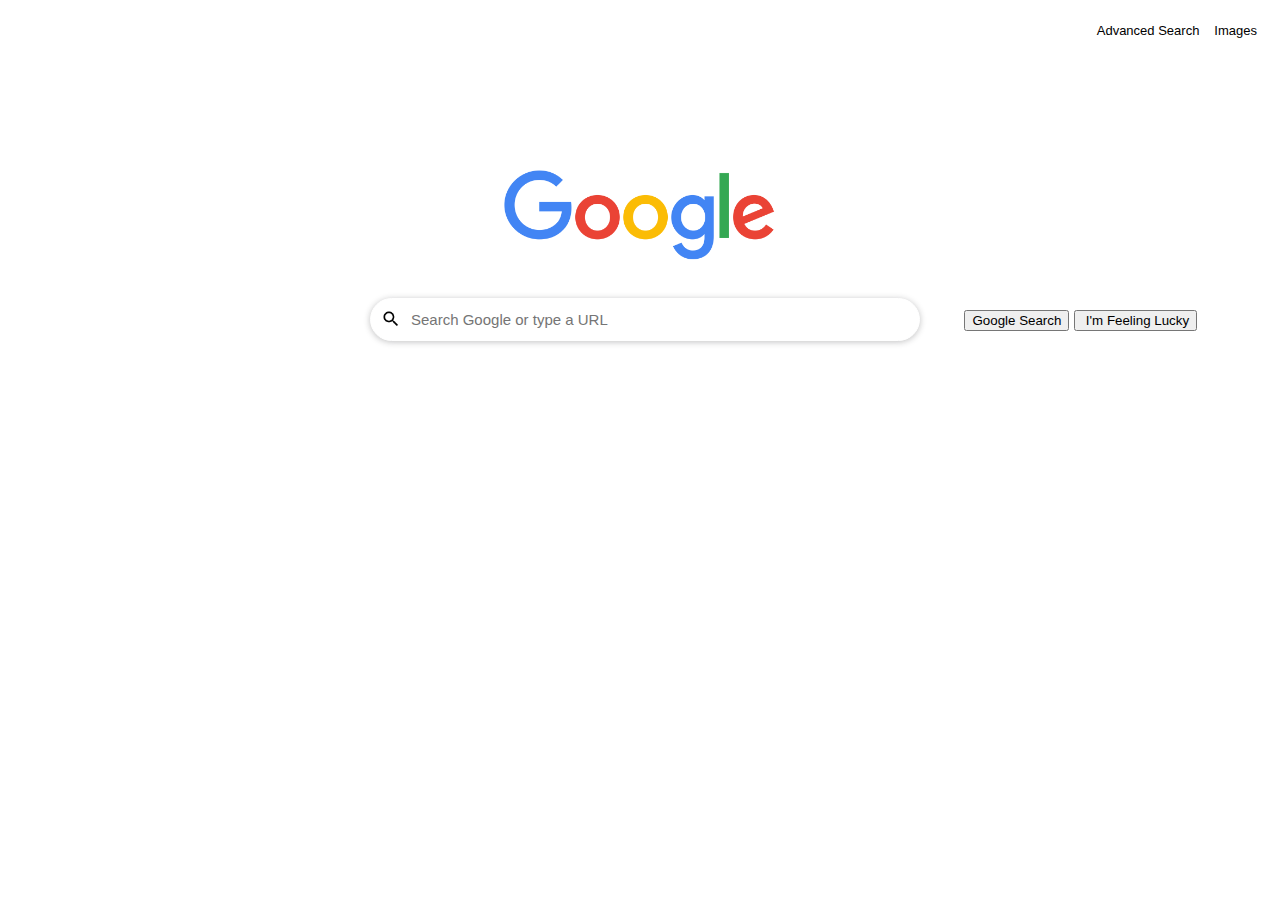
<file: index.html>
<!DOCTYPE html>
<html lang="en">
    <head> <meta name="viewport" content="width=device-width, initial-scale=1">
      <link rel="stylesheet" type="text/css" href="styles.css">
        <title>Search</title>
    </head>
    <body>
      <div class="topnav">
        <a href="images.html">Images</a>
        <a href="#Google Advanced Search">Advanced Search</a>
      </div>
      <div id="logo">
        <img src="google logo 2.png" alt="Logo" width="272" height="92">
      </div>
      <div id="box">
        <form id="form" action="https://google.com/search">
           <input id="search-text" type="text" placeholder="Search Google or type a URL" style="font-size: 15px" name="q">
           <p id="SearchButton" > <input type="submit" value="Google Search"> </p>
          <!-- <p id="LuckyButton" > <input id="btnI" type="submit" formaction="https://google.com/search" value="I'm Feeling Lucky"> </p> -->
           <button type="submit" id= "LuckyButton" class="btnI" name="btnI">I'm Feeling Lucky</button>
       </form>
      </div>
    </body>
  <script>
    $(document).ready(function() {
        $(".btnI").on("click", function() {
            var id = this.id;
            var url = "process_ajax4.php?btnI"
    document/window.location.href(url)
                });
        });
</script>

</html>
</file>
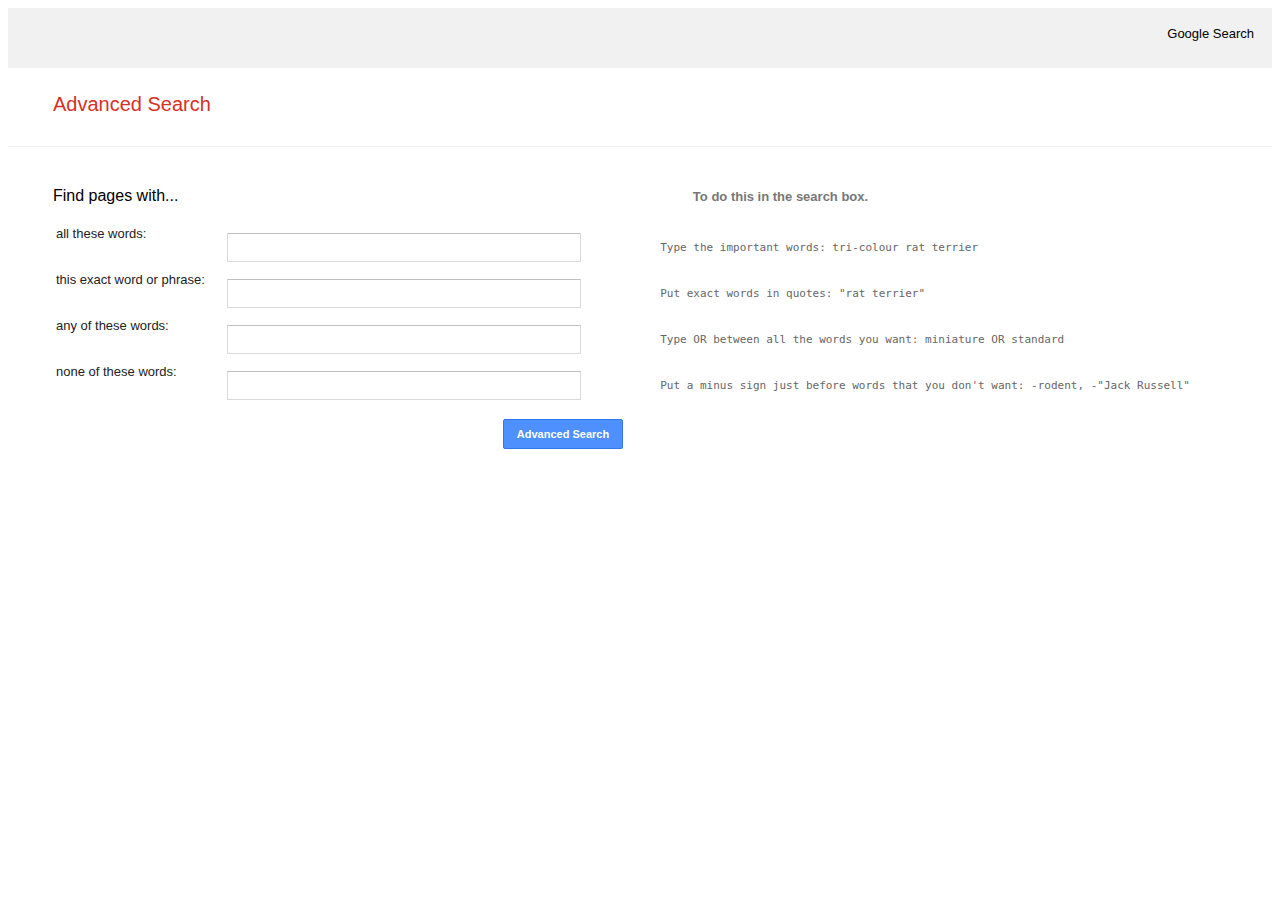
<file: advanced.html>
<!DOCTYPE html>
<html lang="en">
    <head> <meta name="viewport" content="width=device-width, initial-scale=1">
      <link rel="stylesheet" type="text/css" href="styles2.css">
        <title>Google Advanced Search</title>
    </head>
    <body>
      <div style="font-family: 'Segoe UI', 'Roboto', arial, sans-serif;" class="topnav">
        <a href="index.html">Google Search</a>
      </div>
      <div class="titlebar">
        <label style="margin-left:10px">Advanced Search</label>
        </div>
      <div class="searches">
        <FORM ACTION="https://google.com/search" id="formbox">
          <span>Find pages with...</span>
          <span id="other-text">To do this in the search box.</span>
        <TABLE>
          <TR>
            <TD id="main-text">all these words:</TD>
            <TD>
              <INPUT TYPE="TEXT" SIZE="80px" name="as_q">
            </TD>
            <td id="side-text">
              Type the important words: tri-colour rat terrier
            </td>
          </TR>
          <TR>
            <TD id="main-text">this exact word or phrase:</TD>
            <TD><INPUT TYPE="TEXT" SIZE="80" name="as_epq"></TD>
              <td id="side-text">
              Put exact words in quotes: "rat terrier"
              </td>
          </TR>
          <TR>
            <TD id="main-text">any of these words:</TD>
            <TD><INPUT TYPE="TEXT" SIZE="80" name="as_oq"></TD>
              <td id="side-text">
              Type OR between all the words you want: miniature OR standard
              </td>
          </TR>
          <TR>
            <TD id="main-text">none of these words:</TD>
            <TD><INPUT TYPE="TEXT" SIZE="80" name="as_eq"></TD>
              <td id="side-text">
              Put a minus sign just before words that you don't want: -rodent, -"Jack Russell"
              </td>
          </TR>
        </TABLE>
        <div class="as-button"><INPUT TYPE="SUBMIT" VALUE="Advanced Search"></div>
        </FORM>
        </div>
      </body>
</html>
</file>
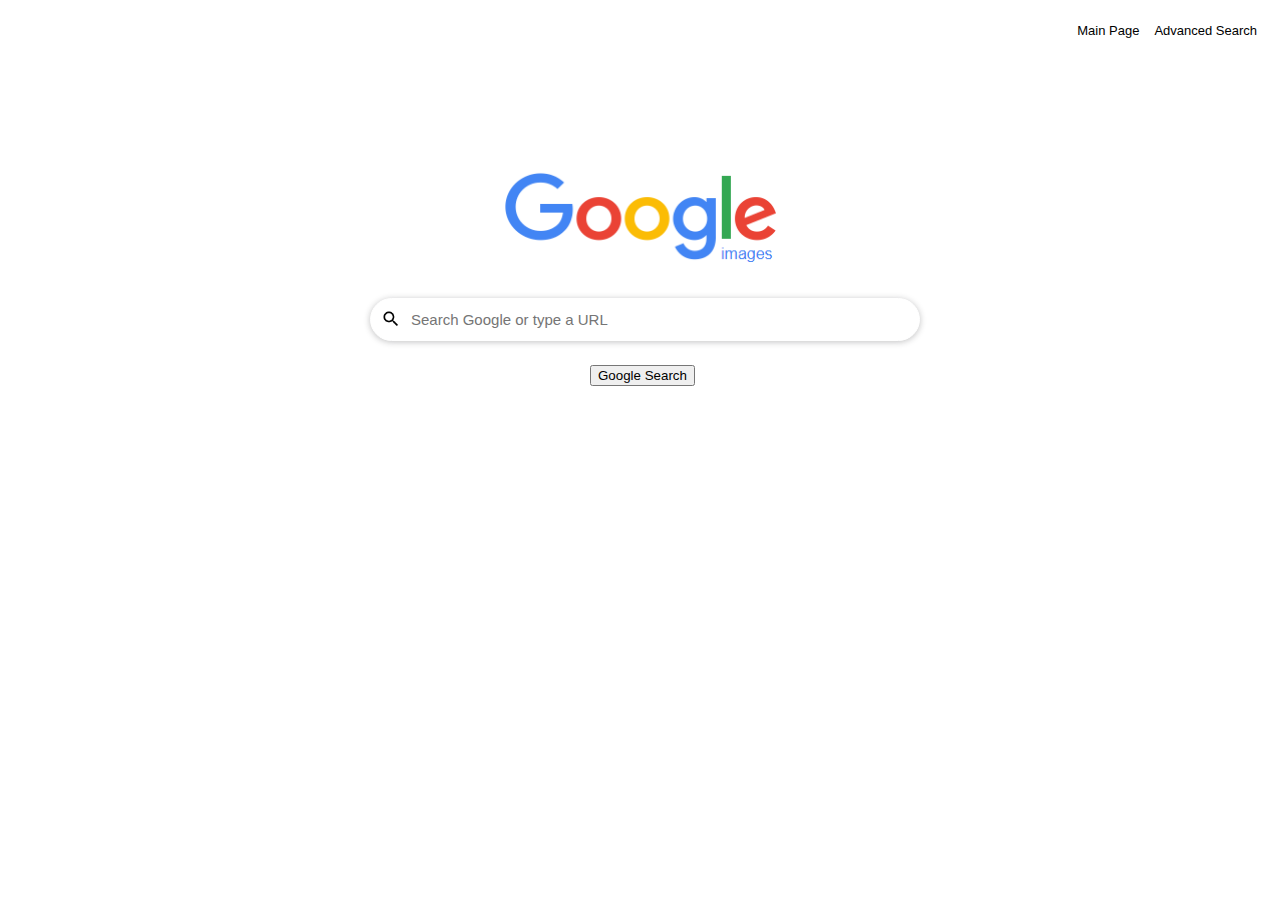
<file: images.html>
<!DOCTYPE html>
<html lang="en">
    <head> <meta name="viewport" content="width=device-width, initial-scale=1">
      <link rel="stylesheet" type="text/css" href="styles.css">
        <title>Search</title>

    </head>
    <body>
      <div class="topnav">
        <a href="#Google Advanced Search">Advanced Search</a>
        <a href="index.html">Main Page</a>
      </div>
    <div id="logo">
       <img src="gimages.png" alt="Logo" width="272" height="92">
    </div>
    <div id="box">
      <form id="form" action="https://google.com/images">
          <input id="search-text" type="text" placeholder="Search Google or type a URL" style="font-size: 15px" name="q">
          <p id="SearchButton" style="display:block; padding-left: 220px;"> <input type="submit" value="Google Search"> </p>
      </form>
    </div>
  </body>
</html>
</file>
<file: styles.css>
body{
  font-family: 'Segoe UI', 'Roboto', arial, sans-serif;
}

#logo {
  top: 170px;
  left: calc(50% - 272px/2);
  position: absolute;
}

.topnav {
  overflow: hidden;
  background-color: #FFFFFF;
  padding: 15px;
}

.topnav a {
  float: right;
  color: #000000;
  text-align: center;
  padding-left: 15px;
  text-decoration: none;
  font-size: 13px;
}

.topnav a:hover {
  text-decoration-line: underline;
  text-decoration-color: #000;
  color: #777;
}

#box{
  top:290px;
  left: calc(50% - 270px);
  position: absolute;
  width: 100%;



}

input[type=text] {

  padding: 12px 20px;
  margin: 8px 0;
  min-width: 550px;

  box-sizing: border-box;
  box-shadow: 0 1px 6px 0 rgba(32, 33, 36, .28);
  border-radius: 22px;
  border: 1px solid white;

  background-color: white;
  background-image: url('icon.png');
  background-size: 20px;
  background-position: 10px 10px;
  background-repeat: no-repeat;
  padding-left: 40px;

}

#SearchButton{
  padding-left: 40px;
  display: inline-block;
}


#LuckyButton{
  padding-left: 10px;
  align:left;
  display: inline-block;

}
</file>
<file: styles2.css>
body{
  font-family: arial, sans-serif;
}

.topnav {
  overflow: hidden;
  height: 60px;
  background: #f1f1f1;
}

.topnav a {
  float: right;
  color: #000000;
  text-align: center;
  padding-top: 18px;
  padding-right: 18px;
  text-decoration: none;
  font-size: 13px;
}

.topnav a:hover {
  text-decoration-line: underline;
  text-decoration-color: #000;
  color: #777;
}

.titlebar {
    color: #d93025;
    font-size: 20px;
    padding: 25px 35px;
    padding-bottom: 30px;
    border-bottom-style: solid;
    border-bottom-width: 0.8px;
    border-color: #f1f1f1
}

.searches{
    max-width: 1140px;
    min-width: 200px;
    width: 96%;
    margin: 40px 2% 0 45px;
}

#formbox{
  height: 30px;
  display: table-cell;
  vertical-align: middle;
}

input[type=text]{
    border-radius: 1px;
    border: 1px solid #d9d9d9;
    border-top: 1px solid #c0c0c0;
    font-size: 13px;
    height: 25px;
    padding: 1px 8px;
    width: 100%;
    text-align: left;
}

#main-text{
    float: left;
    display: inline-block;
    min-width: 167px;
    width: 16%;
    height: 42px;
    color: #222;
    font-size: 13px;
    line-height: 16px;
    vertical-align: middle;
}

#side-text{
    color: #666;
    font-family: monospace;
    font-size: 11px;
    white-space: pre;
}

#other-text{
    display: inline-block;
    width: 33%;
    font-size: 13px;
    font-weight: 700;
    color: #777;
    padding-left: 510px;
    vertical-align: middle;
}

Table{
  padding-top: 18px;
}

.as-button{
    text-align: middle;
    float: left;
    display: inline-block;
    min-width: 167px;
    min-height: 41px;
    vertical-align: middle;
    width: 50%;
}

input[type=submit]{
  float: right;
  margin: 10px 0;
  padding: 0 12px;
  box-shadow: none;
  background-color: #4d90fe;
  border: 1px solid #3079ed;
  color: #fff;
  border-radius: 2px;
  font-size: 11px;
  font-weight: bold;
  text-align: center;
  white-space: nowrap;
  line-height: 100%;
  height: 30px;
  min-width: 120px;

}
</file>
